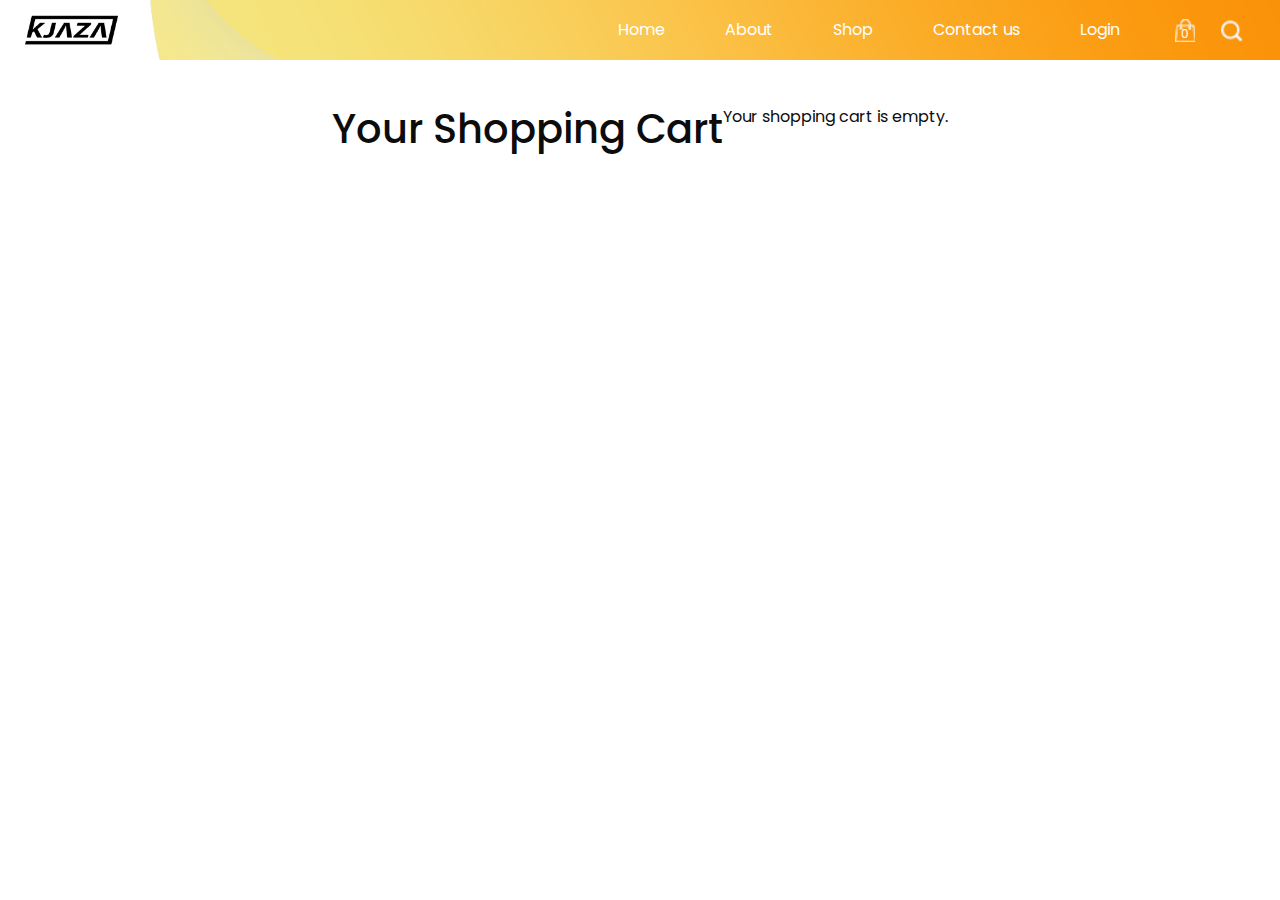
<file: cart.html>
<!DOCTYPE html>
<html lang="en">
<head>
    <meta charset="UTF-8">
    <meta name="viewport" content="width=device-width, initial-scale=1.0">
    <title>Shopping Cart</title>
    <link rel="stylesheet" type="text/css" href="https://cdnjs.cloudflare.com/ajax/libs/OwlCarousel2/2.1.3/assets/owl.carousel.min.css">
    <link rel="stylesheet" type="text/css" href="css/bootstrap.css">
    <link href="https://fonts.googleapis.com/css?family=Baloo+Chettan%7CPoppins:400,600,700&amp;display=swap" rel="stylesheet">
    <link href="css/style.css" rel="stylesheet">
    <link href="css/responsive.css" rel="stylesheet">
    <link rel="stylesheet" type="text/css" href="css/cart.css">
</head>
<body class="sub_page">
    <div class="hero_area">
        <header class="header_section">
            <div class="container-fluid">
                <nav class="navbar navbar-expand-lg custom_nav-container ">
                    <a class="navbar-brand" href="index.html">
                        <img src="images/logo.png" alt="" style="width: 30%; height: 30%;">&nbsp;
                    </a>
                    <button class="navbar-toggler" type="button" data-toggle="collapse" data-target="#navbarSupportedContent" aria-controls="navbarSupportedContent" aria-expanded="false" aria-label="Toggle navigation">
                        <span class="navbar-toggler-icon"></span>
                    </button>
                    <div class="collapse navbar-collapse" id="navbarSupportedContent">
                        <div class="d-flex ml-auto flex-column flex-lg-row align-items-center">
                            <ul class="navbar-nav  ">
                                <li class="nav-item active"> <a class="nav-link" href="index.html">Home <span class="sr-only">(current)</span></a> </li>
                                <li class="nav-item"> <a class="nav-link" href="about.html">About</a> </li>
                                <li class="nav-item"> <a class="nav-link" href="shop.html">Shop </a> </li>
                                <li class="nav-item"> <a class="nav-link" href="contact.html">Contact us</a> </li>
                                <li id="loginButton" class="nav-item"><a class="nav-link" href="login.html">Login</a></li>
                                <li id="logoutButton" class="nav-item" style="display: none;">
                                    <button class="nav-link logout-button" onclick="logout()" style="border: none; background-color: transparent;">Logout</button>
                                </li>
                            </ul>
                        </div>
                        <div class="quote_btn-container "> <a href=""> <img src="images/cart.png" alt="">
                            <div class="cart_number"> 0 </div>
                        </a>
                            <form class="form-inline"> <button class="btn  my-2 my-sm-0 nav_search-btn" type="submit"></button> </form>
                        </div>
                    </div>
                </nav>
            </div>
        </header>
    </div>

    <!-- Sezione del carrello -->
    <div class="item_section layout_padding2">
        <div class="container">
            <div class="item_container">
                <h1>Your Shopping Cart</h1>

                <!-- Aggiungi una sezione per visualizzare i prodotti nel carrello -->
                <div id="cart-items" class="item_container">
                    <!-- Questo div verrà popolato dinamicamente con i prodotti nel carrello -->
                </div>

                <!-- Mostra un messaggio se il carrello è vuoto -->
                <div id="empty-cart-message" class="text-center">
                    Your shopping cart is empty.
                </div>

                <!-- Altri elementi del carrello o stili, se necessario -->
            </div>
        </div>
    </div>

    <!-- Altre sezioni o elementi della pagina, se necessario -->

    <section class="container-fluid footer_section fixed-bottom">
        <!-- ... (rimane invariato) ... -->
    </section>

    <!-- Carica jQuery prima di Bootstrap -->
    <script type="text/javascript" src="js/jquery-3.4.1.min.js"></script>
    <script type="text/javascript" src="js/bootstrap.js"></script>

    <!-- Carica i tuoi file personalizzati dopo le librerie esterne -->
    <script type="text/javascript" src="js/cart.js"></script>
    <script type="text/javascript" src="js/cartCounter.js"></script>
</body>
</html>
</file>
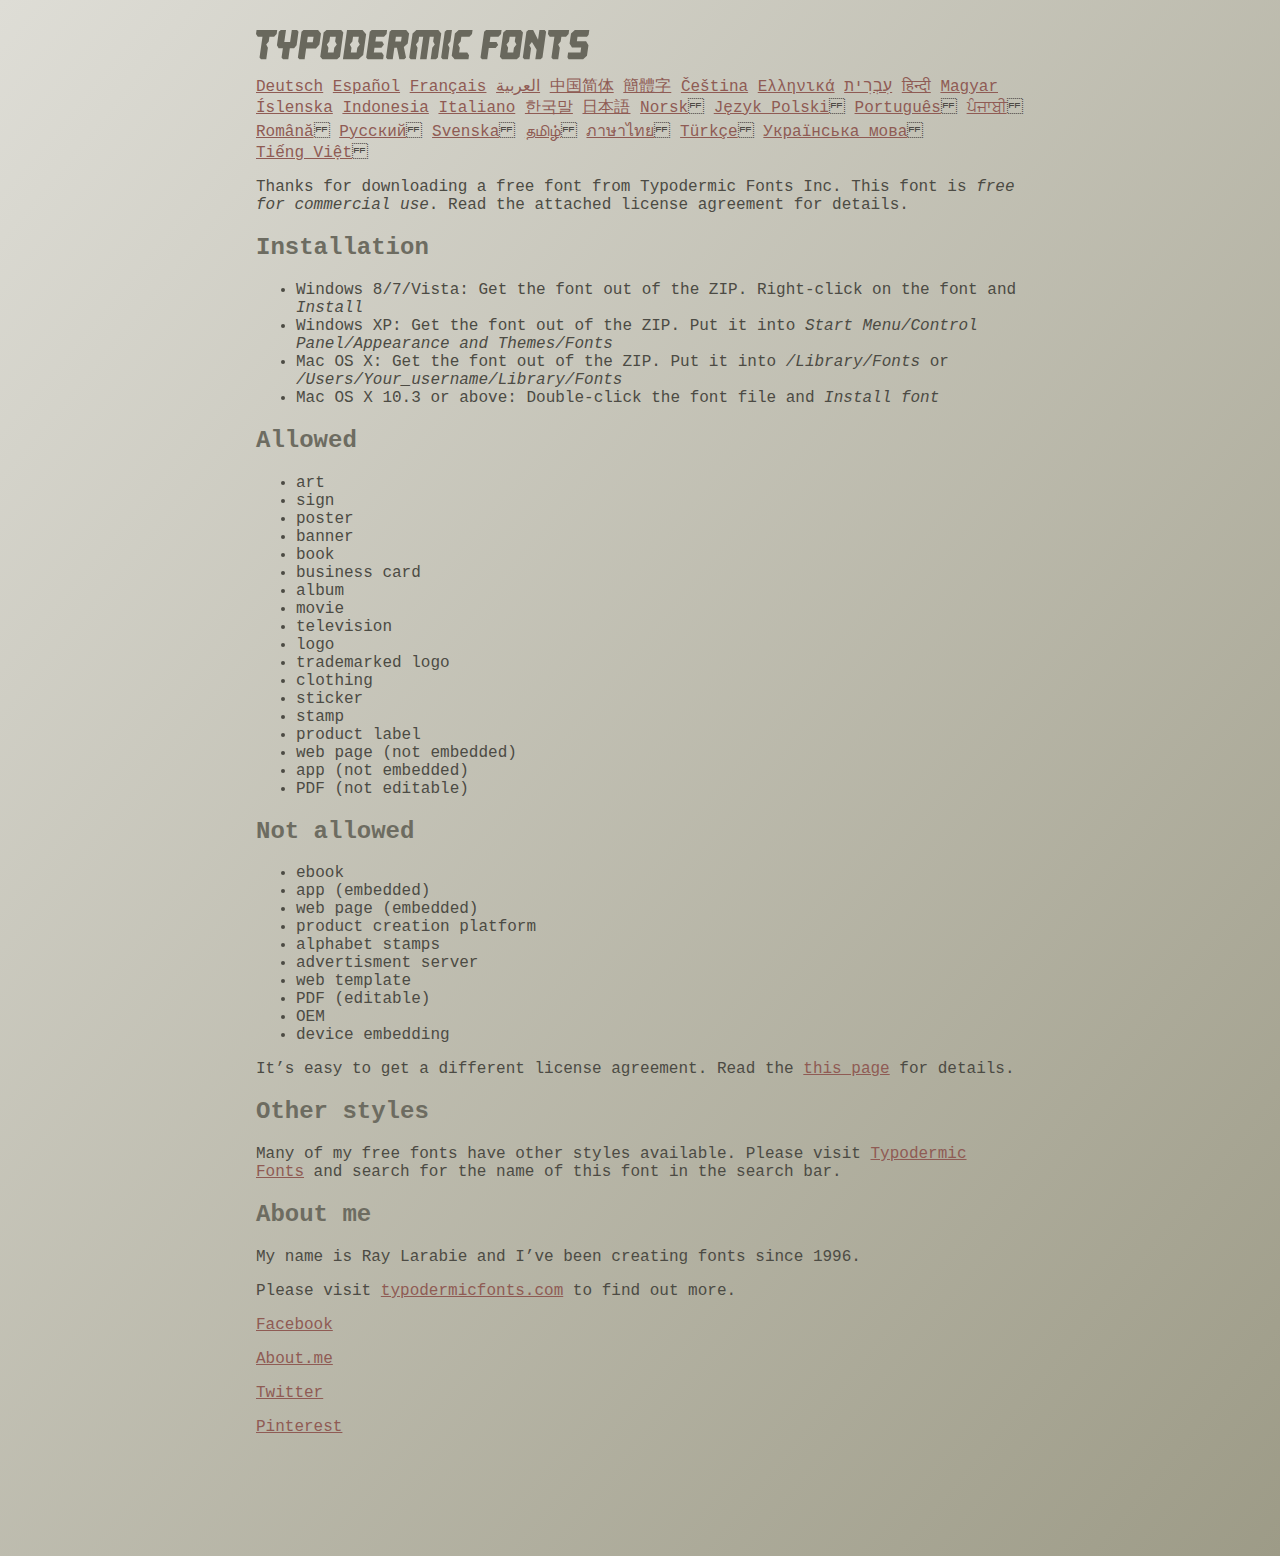
<file: fonts/ethnocentric/read-this.html>
<head>
<meta http-equiv="Content-Type" content="text/html; charset=utf-8">
<title>Typodermic Fonts Inc. Freeware Font instructions 2014</title>
<style type="text/css">
body {
	margin:30px 20% 120px 20%;
	padding:0px;
	font-family:Consolas, Courier, sans-serif;
	color:#4c4b44;
	background-color:#c2c1b3;

/* IE10 Consumer Preview */ 
background-image: -ms-linear-gradient(top left, #DEDDD6 0%, #9D9B87 100%);

/* Mozilla Firefox */ 
background-image: -moz-linear-gradient(top left, #DEDDD6 0%, #9D9B87 100%);

/* Opera */ 
background-image: -o-linear-gradient(top left, #DEDDD6 0%, #9D9B87 100%);

/* Webkit (Safari/Chrome 10) */ 
background-image: -webkit-gradient(linear, left top, right bottom, color-stop(0, #DEDDD6), color-stop(1, #9D9B87));

/* Webkit (Chrome 11+) */ 
background-image: -webkit-linear-gradient(top left, #DEDDD6 0%, #9D9B87 100%);

/* W3C Markup, IE10 Release Preview */ 
background-image: linear-gradient(to bottom right, #DEDDD6 0%, #9D9B87 100%);

	}
h2 {color:#6d6c61;}
a {color:#8f5b54;}
a:hover {color:#ffffff; background-color:#9a998c;}
</style>
</head>

<body>

<svg width="350px" height="30px">
	<path fill="#69685D" d="M0,4.006L0.554,0h20.674l-0.553,4.006l-2.559,2.772h-4.688l-0.682,4.816l-2.515,3.026l1.663,3.07
		l-1.62,11.594H4.987l-1.448-1.79l2.94-20.716H1.791L0,4.006z"/>
	<path fill="#69685D" d="M35.8,0h5.285l1.408,1.791l-1.876,13.343l-2.515,3.111h-4.264l-1.534,11.04h-5.286l-1.449-1.79l1.322-9.25
		h-4.263l-1.705-3.111l1.875-13.343L24.76,0h5.242l-1.706,12.064h5.799L35.8,0z"/>
	<path fill="#69685D" d="M62.09,0l2.899,3.453L63.412,14.58l-3.496,3.962h-9.805l-1.491,10.742h-5.244l-1.493-1.79l3.625-25.704
		L47.469,0H62.09z M50.965,12.362h5.797l0.81-5.583h-5.799L50.965,12.362z"/>
	<path fill="#69685D" d="M64.256,26.642l3.367-24.041L70.523,0h14.664l2.132,2.601l-3.368,24.041l-2.856,2.643H66.431L64.256,26.642
		z M73.335,11.595l-2.514,3.026l1.663,3.07l-0.683,4.816H77.6l0.68-4.816l2.516-3.07l-1.663-3.026l0.681-4.816h-5.796L73.335,11.595
		z"/>
	<path fill="#69685D" d="M86.926,29.285L91.017,0h15.518l3.581,4.307l-2.899,20.673l-4.774,4.305H86.926z M96.345,11.595
		l-2.515,3.026l1.664,3.07l-0.683,4.816h5.798l0.681-4.816l2.516-3.07l-1.663-3.026l0.681-4.816h-5.796L96.345,11.595z"/>
	<path fill="#69685D" d="M127.114,29.285h-15.473l-1.492-1.79l3.624-25.704L115.731,0h15.389l-0.554,4.006l-2.557,2.772h-7.971
		l-0.684,4.816h6.906l1.662,3.026l-2.515,3.111h-6.905l-0.683,4.775h8.057l1.791,2.771L127.114,29.285z"/>
	<path fill="#69685D" d="M150.21,0l2.898,3.453l-1.405,9.977l-3.881,3.452l2.217,10.613l-1.748,1.79h-4.944l-2.387-11.553h-2.6
		l-1.622,11.553h-5.241l-1.493-1.79l3.624-25.704L135.588,0H150.21z M145.691,6.779h-5.796l-0.683,4.816h5.799L145.691,6.779z"/>
	<path fill="#69685D" d="M159.92,29.285h-5.242l-1.492-1.79l3.41-24.042L160.432,0h21.911l2.897,3.453l-3.409,24.042l-1.876,1.79
		h-5.284l1.617-11.594l2.517-3.07l-1.662-3.026l0.681-4.816h-4.092l-3.154,22.506h-6.522l3.155-22.506h-4.134l-0.683,4.816
		l-2.515,3.026l1.663,3.07L159.92,29.285z"/>
	<path fill="#69685D" d="M191.879,29.285h-5.244l-1.492-1.79l3.624-25.704L190.728,0h5.242l-1.619,11.595l-2.516,3.026l1.663,3.07
		L191.879,29.285z"/>
	<path fill="#69685D" d="M213.018,25.279l-0.554,4.006h-13.854l-2.899-3.494l3.156-22.338L202.702,0h13.854l-0.555,4.006
		l-2.558,2.772h-8.1l-0.683,4.816l-2.515,3.026l1.663,3.07l-0.683,4.816h8.1L213.018,25.279z"/>
	<path fill="#69685D" d="M226.007,29.285l-1.492-1.79l3.624-25.704L230.1,0h15.473l-0.554,4.006l-2.557,2.772h-8.058l-0.724,5.115
		h6.818l1.664,3.07l-2.557,3.11h-6.82l-1.535,11.211H226.007z"/>
	<path fill="#69685D" d="M243.903,26.642l3.368-24.041L250.17,0h14.663l2.131,2.601l-3.367,24.041l-2.855,2.643h-14.664
		L243.903,26.642z M252.983,11.595l-2.516,3.026l1.662,3.07l-0.681,4.816h5.796l0.684-4.816l2.515-3.07l-1.664-3.026l0.684-4.816
		h-5.798L252.983,11.595z"/>
	<path fill="#69685D" d="M280.639,19.822l-4.731-7.758l-2.516,3.069l1.662,3.069l-1.533,11.082h-5.244l-1.493-1.79l3.626-25.704
		L272.37,0h4.773l4.902,9.677L283.41,0h5.285l1.407,1.791l-3.623,25.704l-1.877,1.79h-5.285L280.639,19.822z"/>
	<path fill="#69685D" d="M291.926,4.006L292.48,0h20.674l-0.554,4.006l-2.557,2.772h-4.691l-0.681,4.816l-2.516,3.026l1.664,3.07
		l-1.621,11.594h-5.285l-1.451-1.79l2.942-20.716h-4.689L291.926,4.006z"/>
	<path fill="#69685D" d="M325.168,17.478h-9.209l-2.387-3.923l1.45-10.102L318.857,0h14.452l-0.682,4.86l-1.621,1.918h-9.506
		l-0.64,4.561h9.208l2.388,3.878l-1.493,10.572l-3.836,3.494h-14.579l-1.107-1.917l0.682-4.86h12.362L325.168,17.478z"/>
</svg>

<br>

<p translate="no">

<a href="http://translate.google.com/translate?hl=en&sl=en&tl=de&u=http://typodermicfonts.com/wp-content/uploads/2014/02/read-this.html&sandbox=0&usg=ALkJrhivq6___mill12Uw6fPvMWyJxstkw">Deutsch</a>

<a href="http://translate.google.com/translate?hl=en&sl=en&tl=es&u=http://typodermicfonts.com/wp-content/uploads/2014/02/read-this.html&sandbox=0&usg=ALkJrhjAt3cpinDeMTX6Ro8UcZFqaE8K5Q">Español</a>

<a href="http://translate.google.com/translate?hl=en&sl=en&tl=fr&u=http://typodermicfonts.com/wp-content/uploads/2014/02/read-this.html&sandbox=0&usg=ALkJrhjObLPhFyyhwigF-dBoOZ3eXYdDsw">Français</a>

<a href="http://translate.google.com/translate?hl=en&sl=en&tl=ar&u=http://typodermicfonts.com/wp-content/uploads/2014/02/read-this.html&sandbox=0&usg=ALkJrhg2hs-st3zodt-AjmoeuPHfyJsTEg">العربية</a>

<a href="http://translate.google.com/translate?hl=en&sl=en&tl=zh-CN&u=http://typodermicfonts.com/wp-content/uploads/2014/02/read-this.html&sandbox=0&usg=ALkJrhiilVnjG1Ks0DN7UyRqbKExhxAT-Q">中国简体</a>

<a href="http://translate.google.com/translate?hl=en&sl=en&tl=zh-TW&u=http://typodermicfonts.com/wp-content/uploads/2014/02/read-this.html&sandbox=0&usg=ALkJrhiSCPRAYToARlHI4kxIK9eCIFKQhw">簡體字</a>

<a href="http://translate.google.com/translate?hl=en&sl=en&tl=cs&u=http://typodermicfonts.com/wp-content/uploads/2014/02/read-this.html&sandbox=0&usg=ALkJrhj3z2HOOmCXLT-ApYW2SCeBvTGvTA">Čeština</a>

<a href="http://translate.google.com/translate?hl=en&sl=en&tl=el&u=http://typodermicfonts.com/wp-content/uploads/2014/02/read-this.html&sandbox=0&usg=ALkJrhhoORG-43TvZ2NVrll3T0oyOZE0VA">Ελληνικά</a>

<a href="http://translate.google.com/translate?hl=en&sl=en&tl=iw&u=http://typodermicfonts.com/wp-content/uploads/2014/02/read-this.html&sandbox=0&usg=ALkJrhiP4kLXdDxVNuV6-9tHJ8Tbt-1xKw">עִבְרִית</a>

<a href="http://translate.google.com/translate?hl=en&sl=en&tl=hi&u=http://typodermicfonts.com/wp-content/uploads/2014/02/read-this.html&sandbox=0&usg=ALkJrhhJmUufReWrMTSaGKPPOqV7q5jpGQ">हिन्दी</a>

<a href="http://translate.google.com/translate?hl=en&sl=en&tl=hu&u=http://typodermicfonts.com/wp-content/uploads/2014/02/read-this.html&sandbox=0&usg=ALkJrhgfcL_UwP3jkr6Vvq35rkhETFuTug">Magyar</a>

<a href="http://translate.google.com/translate?hl=en&sl=en&tl=is&u=http://typodermicfonts.com/wp-content/uploads/2014/02/read-this.html&sandbox=0&usg=ALkJrhjpK9lELyRP50Vv3RNgqCJDb6d-GQ">Íslenska</a>

<a href="http://translate.google.com/translate?hl=en&sl=en&tl=id&u=http://typodermicfonts.com/wp-content/uploads/2014/02/read-this.html&sandbox=0&usg=ALkJrhiExV3gmyXBUVqcwNiGiUWQSRrgIQ">Indonesia</a>

<a href="http://translate.google.com/translate?hl=en&sl=en&tl=it&u=http://typodermicfonts.com/wp-content/uploads/2014/02/read-this.html&sandbox=0&usg=ALkJrhgMr2_uulaLYRSFz8C34rtcbN6XEg">Italiano</a>

<a href="http://translate.google.com/translate?hl=en&sl=en&tl=ko&u=http://typodermicfonts.com/wp-content/uploads/2014/02/read-this.html&sandbox=0&usg=ALkJrhhl_nNXiOMIiBERq879UXH1XYfZGw">한국말</a>

<a href="http://translate.google.com/translate?hl=en&ie=UTF8&prev=_t&sl=en&tl=ja&u=http://typodermicfonts.com/wp-content/uploads/2014/02/read-this.html&sandbox=0&usg=ALkJrhi2FvSFgSUub72-Sq2moIRAosCiLA">日本語</a>

<a href="http://translate.google.com/translate?hl=en&sl=en&tl=no&u=http://typodermicfonts.com/wp-content/uploads/2014/02/read-this.html&sandbox=0&usg=ALkJrhhnf9AGd5hfxwA04e1w-tfYPha1ww">Norsk</a>
<a href="http://translate.google.com/translate?hl=en&sl=en&tl=pl&u=http://typodermicfonts.com/wp-content/uploads/2014/02/read-this.html&sandbox=0&usg=ALkJrhjZTe5eJRrZffLe0zgqEHPrMb8pOQ">Język&nbsp;Polski</a>
<a href="http://translate.google.com/translate?hl=en&sl=en&tl=pt-BR&u=http://typodermicfonts.com/wp-content/uploads/2014/02/read-this.html&sandbox=0&usg=ALkJrhg-zp3i6AcZCv02ONjZ5YvkcCFDBw">Português</a>
<a href="http://translate.google.com/translate?hl=en&sl=en&tl=pa&u=http://typodermicfonts.com/wp-content/uploads/2014/02/read-this.html&sandbox=0&usg=ALkJrhhPEMoYvW59_DJT7y6fxgG2IMh23A">ਪੰਜਾਬੀ</a>
<a href="http://translate.google.com/translate?hl=en&sl=en&tl=ro&u=http://typodermicfonts.com/wp-content/uploads/2014/02/read-this.html&sandbox=0&usg=ALkJrhgD0R8zxuQQh-YmFpQTJdvjhAYm2A">Română</a>
<a href="http://translate.google.com/translate?hl=en&sl=en&tl=ru&u=http://typodermicfonts.com/wp-content/uploads/2014/02/read-this.html&sandbox=0&usg=ALkJrhgI6c7Pd-FCcipT4xc2NPTefj5JJg">Русский</a>
<a href="http://translate.google.com/translate?hl=en&sl=en&tl=sv&u=http://typodermicfonts.com/wp-content/uploads/2014/02/read-this.html&sandbox=0&usg=ALkJrhhA8gW_-rjCbZQ5TK46zFMB3_StEQ">Svenska</a>
<a href="http://translate.google.com/translate?hl=en&sl=en&tl=ta&u=http://typodermicfonts.com/wp-content/uploads/2014/02/read-this.html&sandbox=0&usg=ALkJrhiwxxCEPzu3pHBXP-fbTZaOzYqe3g">தமிழ்</a>
<a href="http://translate.google.com/translate?hl=en&sl=en&tl=th&u=http://typodermicfonts.com/wp-content/uploads/2014/02/read-this.html&sandbox=0&usg=ALkJrhjP1N1DRUB1M81k5mi5KnRtt5C2-Q">ภาษาไทย</a>
<a href="http://translate.google.com/translate?hl=en&sl=en&tl=tr&u=http://typodermicfonts.com/wp-content/uploads/2014/02/read-this.html&sandbox=0&usg=ALkJrhiTYbD039OWznCcGyQnMy89_v-1gA">Türkçe</a>
<a href="http://translate.google.com/translate?hl=en&sl=en&tl=uk&u=http%3A%2F%2Ftypodermicfonts.com%2Fwp-content%2Fuploads%2F2014%2F02%2Fread-this.html">Українська&nbsp;мова</a>
<a href="http://translate.google.com/translate?hl=en&sl=en&tl=vi&u=http://typodermicfonts.com/wp-content/uploads/2014/02/read-this.html&sandbox=0&usg=ALkJrhirTQPOLCZognLpxOvJQT_158y07A">Tiếng&nbsp;Việt</a>
</p>


<p>Thanks for downloading a free font from <span translate="no">Typodermic Fonts Inc.</span> This font is <em>free for commercial use</em>. Read the attached license agreement for details.</p>


<h2>Installation</h2>

<ul>
<li>Windows 8/7/Vista: Get the font out of the ZIP. Right-click on the font and <em>Install</em>
<li>Windows XP: Get the font out of the ZIP. Put it into <cite translate="no">Start Menu/Control Panel/Appearance and Themes/Fonts</cite>
<li>Mac OS X: Get the font out of the ZIP. Put it into <cite translate="no">/Library/Fonts</cite> or <cite translate="no">/Users/Your_username/Library/Fonts</cite>
<li>Mac OS X 10.3 or above: Double-click the font file and <em>Install font</em>
</ul>


<h2>Allowed</h2>

<ul>
<li>art
<li>sign
<li>poster
<li>banner
<li>book
<li>business card
<li>album
<li>movie
<li>television
<li>logo
<li>trademarked logo
<li>clothing
<li>sticker
<li>stamp
<li>product label
<li>web page (not embedded)
<li>app (not embedded)
<li>PDF (not editable)
</ul>

<h2>Not allowed</h2>

<ul>
<li>ebook
<li>app (embedded)
<li>web page (embedded)
<li>product creation platform
<li>alphabet stamps
<li>advertisment server
<li>web template
<li>PDF (editable)
<li>OEM
<li>device embedding
</ul>

<p>It&rsquo;s easy to get a different license agreement. Read the <a href="http://typodermicfonts.com/custom/">this page</a> for details.</p>

<h2>Other styles</h2>

<p>Many of my free fonts have other styles available. Please visit <a href="http://typodermicfonts.com">Typodermic Fonts</a> and search for the name of this font in the search bar.</p>


<h2>About me</h2>

<p>My name is <span translate="no">Ray Larabie</span> and I&rsquo;ve been creating fonts since 1996.</p>

<p>Please visit <a href="http://typodermicfonts.com">typodermicfonts.com</a> to find out more.</p>

<p translate="no"><a href="https://www.facebook.com/pages/Typodermic-Fonts/7153899975">Facebook</a></p>
<p translate="no"><a href="http://about.me/raylarabie/#">About.me</a></p>
<p translate="no"><p><a href="https://twitter.com/typodermic">Twitter</a></p>
<p translate="no"><p><a href="http://www.pinterest.com/plywood747/">Pinterest</a></p>

</body>
</file>
<file: css/style.css>
body {
  font-family: "Poppins", sans-serif;
  color: #0c0c0c;
  background-color: #ffffff;
}

.layout_padding {
  padding: 75px 0;
}

.layout_padding2 {
  padding: 45px 0;
}

.layout_padding2-top {
  padding-top: 45px;
}

.layout_padding2-bottom {
  padding-bottom: 45px;
}

.layout_padding-top {
  padding-top: 75px;
}

.layout_padding-bottom {
  padding-bottom: 75px;
}

.heading_container {
  display: -webkit-box;
  display: -ms-flexbox;
  display: flex;
}

.heading_container h2 {
  position: relative;
}

.heading_container h2::before {
  content: "";
  position: absolute;
  width: 9px;
  height: 30px;
  top: 14%;
  right: -15px;
  background: -webkit-gradient(linear, left top, right top, from(#fb930a), to(#f5e47b));
  background: linear-gradient(to right, #fb930a, #f5e47b);
}

/*header section*/
.hero_area {
  height: 100vh;
  position: relative;
  background-image: url(../images/hero-bg.png);
  background-size: cover;
  background-position: bottom right;
  background-repeat: no-repeat;
}

.sub_page .hero_area {
  height: auto;
  background-position: top right;
}

.hero_area.sub_pages {
  height: auto;
}

.header_section .container-fluid {
  padding-right: 25px;
  padding-left: 25px;
}

.header_section .nav_container {
  margin: 0 auto;
}

.custom_nav-container.navbar-expand-lg .navbar-nav .nav-link {
  padding: 10px 30px;
  color: #ffffff;
  text-align: center;
  border: none;
}

a,
a:hover,
a:focus {
  text-decoration: none;
}

a:hover,
a:focus {
  color: initial;
}

.btn,
.btn:focus {
  outline: none !important;
  -webkit-box-shadow: none;
          box-shadow: none;
}

.custom_nav-container .nav_search-btn {
  background-image: url(../images/search-icon.png);
  background-size: 22px;
  background-repeat: no-repeat;
  background-position-y: 7px;
  width: 35px;
  height: 35px;
  padding: 0;
}

.navbar-brand {
  display: -webkit-box;
  display: -ms-flexbox;
  display: flex;
  -webkit-box-align: center;
      -ms-flex-align: center;
          align-items: center;
}

.navbar-brand img {
  width: 30px;
  margin-right: 5px;
}

.navbar-brand span {
  font-size: 22px;
  font-weight: 700;
  color: #191919;
  text-transform: uppercase;
}

.custom_nav-container {
  z-index: 99999;
  padding: 5px 0;
}

.custom_nav-container .navbar-toggler {
  outline: none;
}

.custom_nav-container .navbar-toggler .navbar-toggler-icon {
  background-image: url(../images/menu.png);
  background-size: 45px;
}

.quote_btn-container {
  display: -webkit-box;
  display: -ms-flexbox;
  display: flex;
  -webkit-box-align: center;
      -ms-flex-align: center;
          align-items: center;
}

.quote_btn-container a {
  color: #000000;
  position: relative;
}

.quote_btn-container a .cart_number {
  position: absolute;
  top: 68%;
  left: 50%;
  -webkit-transform: translate(-50%, -50%);
          transform: translate(-50%, -50%);
  color: #ffffff;
  font-size: 12px;
}

.quote_btn-container a img {
  width: 20px;
  margin: 0 25px;
}

/*end header section*/
/* slider section */
.slider_section {
  height: calc(100% - 70px);
  display: -webkit-box;
  display: -ms-flexbox;
  display: flex;
  -webkit-box-align: center;
      -ms-flex-align: center;
          align-items: center;
  position: relative;
}

.slider_section .row {
  -webkit-box-align: center;
      -ms-flex-align: center;
          align-items: center;
}

.slider_section .design-box {
  position: absolute;
  bottom: 0;
  -webkit-transform: translateY(-50%);
          transform: translateY(-50%);
  left: 0;
  width: 75px;
}

.slider_section .design-box img {
  width: 100%;
}

.slider_section .slider_number-container {
  position: absolute;
  top: 45%;
  -webkit-transform: translateY(-50%);
          transform: translateY(-50%);
  right: 4%;
  text-align: center;
  opacity: .6;
}

.slider_section .slider_number-container hr {
  width: 1px;
  height: 50px;
  border: none;
  background-color: #ffffff;
}

.slider_section .slider_number-container .number-box {
  display: -webkit-box;
  display: -ms-flexbox;
  display: flex;
  -webkit-box-orient: vertical;
  -webkit-box-direction: normal;
      -ms-flex-direction: column;
          flex-direction: column;
  -webkit-box-pack: center;
      -ms-flex-pack: center;
          justify-content: center;
  -webkit-box-align: center;
      -ms-flex-align: center;
          align-items: center;
  color: #ffffff;
  text-transform: uppercase;
}

.slider_section .detail_box h2 {
  margin-bottom: 0;
  display: -webkit-box;
  display: -ms-flexbox;
  display: flex;
  -webkit-box-align: center;
      -ms-flex-align: center;
          align-items: center;
}

.slider_section .detail_box h2 span {
  margin-right: 10px;
}

.slider_section .detail_box h2 hr {
  margin: 0;
  border: none;
  width: 55px;
  height: 1px;
  background-color: #000000;
}

.slider_section .detail_box h1 {
  font-weight: bold;
  text-transform: uppercase;
  font-size: 5rem;
  margin-bottom: 30px;
}

.slider_section .detail_box a {
  display: inline-block;
  padding: 8px 40px;
  background-color: #0d0806;
  border: 1px solid #0d0806;
  color: #ffffff;
  border-radius: 0;
  margin: 35px 0;
}

.slider_section .detail_box a:hover {
  background-color: transparent;
  color: #0d0806;
}

.slider_section .img-box img {
  width: 100%;
}

.slider_section .carousel-indicators {
  padding: 0;
  margin: 0;
  right: initial;
  bottom: 22%;
  left: 17%;
}

.slider_section .carousel-indicators li {
  text-indent: 0;
  width: auto;
  height: auto;
  opacity: 1;
  background-color: transparent;
  border: none;
  color: #c0c0c0;
  font-size: 24px;
  display: none;
}

.slider_section .carousel-indicators li.active {
  display: block;
}

.item_section .item_container {
  display: -webkit-box;
  display: -ms-flexbox;
  display: flex;
  -webkit-box-pack: center;
      -ms-flex-pack: center;
          justify-content: center;
  -ms-flex-wrap: wrap;
      flex-wrap: wrap;
}

.item_section .item_container .box {
  width: 300px;
  display: -webkit-box;
  display: -ms-flexbox;
  display: flex;
  -webkit-box-orient: vertical;
  -webkit-box-direction: normal;
      -ms-flex-direction: column;
          flex-direction: column;
  -webkit-box-pack: justify;
      -ms-flex-pack: justify;
          justify-content: space-between;
  margin: 30px 10px;
  padding: 15px;
  -webkit-box-shadow: 0px 0px 2px 0.5px rgba(0, 0, 0, 0.15);
  box-shadow: 0px 0px 2px 0.5px rgba(0, 0, 0, 0.15);
}

.item_section .item_container .box .img-box {
  width: 100%;
  display: -webkit-box;
  display: -ms-flexbox;
  display: flex;
  -webkit-box-pack: center;
      -ms-flex-pack: center;
          justify-content: center;
}

.item_section .item_container .box .img-box img {
  width: 125px;
}

.item_section .item_container .box h6 {
  color: #fbb534;
  text-transform: uppercase;
}

.item_section .item_container .box h5 {
  text-transform: uppercase;
}

.item_section .item_container .box:hover {
  -webkit-box-shadow: 0px 0px 25px 1px rgba(0, 0, 0, 0.1);
          box-shadow: 0px 0px 25px 1px rgba(0, 0, 0, 0.1);
}

.about_section {
  position: relative;
}

.about_section .design-box {
  position: absolute;
  bottom: 0;
  -webkit-transform: translateY(-50%);
          transform: translateY(-50%);
  right: 0;
  width: 75px;
}

.about_section .design-box img {
  width: 100%;
}

.about_section .row {
  -webkit-box-align: center;
      -ms-flex-align: center;
          align-items: center;
}

.about_section .detail-box p {
  margin-top: 35px;
}

.about_section .detail-box a {
  display: inline-block;
  padding: 8px 40px;
  background-color: #0d0806;
  border: 1px solid #0d0806;
  color: #ffffff;
  border-radius: 0;
  margin-top: 35px;
}

.about_section .detail-box a:hover {
  background-color: transparent;
  color: #0d0806;
}

.about_section .img-box img {
  width: 100%;
}

.price_section {
  background-color: #f8f8f8;
}

.price_section .price_container {
  display: -webkit-box;
  display: -ms-flexbox;
  display: flex;
  -webkit-box-pack: center;
      -ms-flex-pack: center;
          justify-content: center;
  padding: 40px 0;
  -ms-flex-wrap: wrap;
      flex-wrap: wrap;
}

.price_section .price_container .box {
  min-width: 300px;
  max-width: 360px;
  height: 550px;
  display: -webkit-box;
  display: -ms-flexbox;
  display: flex;
  -webkit-box-orient: vertical;
  -webkit-box-direction: normal;
      -ms-flex-direction: column;
          flex-direction: column;
  -webkit-box-align: center;
      -ms-flex-align: center;
          align-items: center;
  -webkit-box-pack: justify;
      -ms-flex-pack: justify;
          justify-content: space-between;
  margin: 35px 10px;
  padding: 45px 0 25px 0;
  text-align: center;
  background-color: #ffffff;
  -webkit-box-shadow: 0px 0px 6px 0 rgba(0, 0, 0, 0.05);
  box-shadow: 0px 0px 6px 0 rgba(0, 0, 0, 0.05);
  -webkit-box-flex: 1;
      -ms-flex-positive: 1;
          flex-grow: 1;
}

.price_section .price_container .box .img-box {
  width: 100%;
  display: -webkit-box;
  display: -ms-flexbox;
  display: flex;
  -webkit-box-pack: center;
      -ms-flex-pack: center;
          justify-content: center;
}

.price_section .price_container .box .img-box img {
  width: 150px;
}

.price_section .price_container .box h6 {
  font-weight: bold;
  font-size: 18px;
}

.price_section .price_container .box .detail-box h5 {
  text-transform: uppercase;
  font-weight: bold;
  font-size: 22px;
}

.price_section .price_container .box .detail-box h5 span {
  color: #fbb534;
}

.price_section .price_container .box .detail-box a {
  display: inline-block;
  padding: 5px 15px;
  border: 1px solid #000000;
  font-weight: bold;
  color: #000000;
  margin-top: 15px;
}

.price_section .price_container .box:hover a {
  border-color: #fbb534;
  color: #fbb534;
}

.price_section .price_btn {
  display: inline-block;
  padding: 8px 40px;
  background-color: #0d0806;
  border: 1px solid #0d0806;
  color: #ffffff;
  border-radius: 0;
}

.price_section .price_btn:hover {
  background-color: transparent;
  color: #0d0806;
}

.ring_section {
  text-align: center;
  position: relative;
}

.ring_section .row {
  -webkit-box-align: center;
      -ms-flex-align: center;
          align-items: center;
}

.ring_section .container {
  -webkit-box-shadow: 0px 0px 56px 1px rgba(0, 0, 0, 0.08);
  box-shadow: 0px 0px 56px 1px rgba(0, 0, 0, 0.08);
}

.ring_section .design-box {
  position: absolute;
  bottom: 0;
  -webkit-transform: translateY(-50%);
          transform: translateY(-50%);
  left: 0;
  width: 75px;
}

.ring_section .design-box img {
  width: 100%;
}

.ring_section .ring_container .detail-box h4 {
  text-transform: uppercase;
  color: #fbb534;
}

.ring_section .ring_container .detail-box a {
  display: inline-block;
  padding: 5px 15px;
  border: 1px solid #000000;
  font-weight: bold;
  color: #000000;
  margin-top: 15px;
}

.ring_section .ring_container .img-box img {
  width: 100%;
}

.client_section .heading_container {
  -webkit-box-pack: center;
      -ms-flex-pack: center;
          justify-content: center;
}

.client_section .secondary_heading {
  text-align: center;
}

.client_section .client_container {
  display: -webkit-box;
  display: -ms-flexbox;
  display: flex;
  -webkit-box-align: center;
      -ms-flex-align: center;
          align-items: center;
  border: 1px solid #fbb534;
  padding: 25px;
  width: 85%;
  margin: 75px auto;
}

.client_section .client_container .client-id {
  display: -webkit-box;
  display: -ms-flexbox;
  display: flex;
  -webkit-box-align: center;
      -ms-flex-align: center;
          align-items: center;
  width: 45%;
}

.client_section .client_container .client-id .img-box {
  margin-right: 25px;
}

.client_section .client_container .client-id .img-box img {
  width: 100%;
}

.client_section .client_container .client-id h5 {
  font-weight: bold;
}

.client_section .client_container .client-id h6 {
  color: #f6d768;
}

.client_section .client_container .detail-box {
  width: 55%;
}

.client_section .client_container .detail-box p {
  margin: 0;
}

.client_section .carousel-control-prev,
.client_section .carousel-control-next {
  opacity: 1;
}

.client_section .carousel-control-prev {
  -webkit-box-pack: start;
      -ms-flex-pack: start;
          justify-content: flex-start;
}

.client_section .carousel-control-next {
  -webkit-box-pack: end;
      -ms-flex-pack: end;
          justify-content: flex-end;
}

.client_section .carousel-control-prev-icon,
.client_section .carousel-control-next-icon {
  width: 30px;
  height: 30px;
  background-size: 25px;
}

.client_section .carousel-control-prev-icon {
  background-image: url(../images/prev-black.png);
}

.client_section .carousel-control-prev-icon:hover {
  background-image: url(../images/prev.png);
}

.client_section .carousel-control-next-icon {
  background-image: url(../images/next-black.png);
}

.client_section .carousel-control-next-icon:hover {
  background-image: url(../images/next.png);
}

.contact_section {
  position: relative;
}

.contact_section .design-box {
  position: absolute;
  bottom: 50%;
  -webkit-transform: translateY(50%);
          transform: translateY(50%);
  right: 0;
  width: 75px;
}

.contact_section .design-box img {
  width: 100%;
}

.contact_section h2 {
  margin-bottom: 65px;
}

.contact_section form {
  padding-right: 35px;
}

.contact_section input {
  width: 100%;
  border: none;
  height: 50px;
  margin-bottom: 25px;
  padding-left: 25px;
  background-color: transparent;
  outline: none;
  color: #101010;
  -webkit-box-shadow: 0px 2px 5px 0px rgba(0, 0, 0, 0.16);
  box-shadow: 0px 2px 5px 0px rgba(0, 0, 0, 0.16);
}

.contact_section input::-webkit-input-placeholder {
  color: #131313;
}

.contact_section input:-ms-input-placeholder {
  color: #131313;
}

.contact_section input::-ms-input-placeholder {
  color: #131313;
}

.contact_section input::placeholder {
  color: #131313;
}

.contact_section input.message-box {
  height: 120px;
}

.contact_section button {
  padding: 12px 45px;
  outline: none;
  border: none;
  border-radius: 30px;
  color: #fff;
  background: -webkit-gradient(linear, left top, left bottom, from(#f5e47b), to(#fb930a));
  background: linear-gradient(to bottom, #f5e47b, #fb930a);
  margin-top: 35px;
}

.contact_section .map_container {
  height: 100%;
  padding-bottom: 110px;
}

.contact_section .map_container .map-responsive {
  height: 100%;
}

.info_section {
  background-color: #363636;
  color: #ffffff;
}

.info_section .info_container .info_logo {
  display: -webkit-box;
  display: -ms-flexbox;
  display: flex;
  -webkit-box-pack: center;
      -ms-flex-pack: center;
          justify-content: center;
  padding: 100px 10px 45px 10px;
  background-color: #ffffff;
  width: 200px;
  border-radius: 0 0 50px 50px;
}

.info_section .info_container .info_logo a {
  display: -webkit-box;
  display: -ms-flexbox;
  display: flex;
  -webkit-box-align: center;
      -ms-flex-align: center;
          align-items: center;
}

.info_section .info_container .info_logo a img {
  width: 50px;
  margin-right: 10px;
}

.info_section .info_container .info_logo a span {
  text-transform: uppercase;
  color: #000000;
  font-size: 28px;
  font-weight: bold;
}

.info_section .info_container .info_contact {
  padding: 115px 10px 45px 10px;
}

.info_section .info_container .info_contact a {
  color: #ffffff;
}

.info_section .info_container .info_contact a img {
  margin-right: 10px;
}

.info_section .info_heading {
  text-transform: uppercase;
  margin: 20px 0;
  position: relative;
}

.info_section .info_heading::before {
  content: "";
  width: 45px;
  height: 5px;
  position: absolute;
  bottom: -8px;
  left: 50%;
  -webkit-transform: translateX(-50%);
          transform: translateX(-50%);
  border-radius: 5px;
  background-color: #f8bf46;
}

.info_section .info_form form {
  display: -webkit-box;
  display: -ms-flexbox;
  display: flex;
  -webkit-box-orient: vertical;
  -webkit-box-direction: normal;
      -ms-flex-direction: column;
          flex-direction: column;
  -webkit-box-align: center;
      -ms-flex-align: center;
          align-items: center;
}

.info_section .info_form form .email_box {
  display: -webkit-box;
  display: -ms-flexbox;
  display: flex;
  -webkit-box-orient: vertical;
  -webkit-box-direction: normal;
      -ms-flex-direction: column;
          flex-direction: column;
}

.info_section .info_form form label {
  color: #5a5959;
}

.info_section .info_form form input {
  width: 500px;
  border: none;
  background-color: #ffffff;
  outline: none;
  padding: 5px;
}

.info_section .info_form form button {
  padding: 8px 65px;
  outline: none;
  border: none;
  border-radius: 30px;
  color: #fff;
  background: -webkit-gradient(linear, left top, left bottom, from(#f5e47b), to(#fb930a));
  background: linear-gradient(to bottom, #f5e47b, #fb930a);
  margin-top: 35px;
  text-transform: uppercase;
}

.info_section .info_social {
  padding-top: 35px;
  display: -webkit-box;
  display: -ms-flexbox;
  display: flex;
  -webkit-box-orient: vertical;
  -webkit-box-direction: normal;
      -ms-flex-direction: column;
          flex-direction: column;
  -webkit-box-align: center;
      -ms-flex-align: center;
          align-items: center;
}

.info_section .info_social .social_box {
  display: -webkit-box;
  display: -ms-flexbox;
  display: flex;
  margin: 15px auto;
  -webkit-box-align: center;
      -ms-flex-align: center;
          align-items: center;
}

.info_section .info_social .social_box img {
  min-width: 10px;
  margin: 0 10px;
}

/* footer section*/
.footer_section {
  background-color: #363636;
  display: -webkit-box;
  display: -ms-flexbox;
  display: flex;
  -webkit-box-pack: center;
      -ms-flex-pack: center;
          justify-content: center;
  position: relative;
}

.footer_section p {
  border-top: 1px solid #ffffff;
  color: #9c9b9b;
  margin: 0;
  text-align: center;
  padding: 20px 35px;
  margin: 0;
}

.footer_section a {
  color: #9c9b9b;
}
/*# sourceMappingURL=style.css.map */
</file>
<file: css/responsive.css>
@media (max-width: 1120px) {}

@media (max-width: 992px) {

  .custom_nav-container.navbar-expand-lg .navbar-nav .nav-link {
    color: #000000;
  }

  .quote_btn-container {
    display: none;
  }


  .ring_section .ring_container .detail-box {
    margin-bottom: 45px;
  }

  .price_section .price_container .box {
    height: 450px;
  }
}

@media (max-width: 768px) {
  .hero_area {
    background-position: top left;
    height: auto;
  }

  .slider_section {
    padding: 45px 0;
  }

  .contact_section button {
    margin-bottom: 45px;
    margin-left: auto;
    margin-right: auto;
  }

  .contact_section form {
    padding: 0;
  }

  .client_section .client_container {
    flex-direction: column;
  }

  .client_section .client_container .client-id {
    width: auto;
  }

  .client_section .client_container .detail-box {
    margin-top: 35px;
    width: auto;
  }

  .contact_section .map_container {
    height: 350px;
    padding: 0;
  }

  .info_section .col-md-3 {
    display: flex;
    justify-content: center;
  }

  .info_section .info_container .info_contact {
    padding: 35px 0;
  }

  .info_section .info_form form input {
    width: 100%;
  }

  .ring_section {
    padding-left: 15px;
    padding-right: 15px;
  }
}

@media (max-width: 576px) {
  .slider_section .detail_box {
    text-align: center;
  }

  .slider_section .detail_box h1 {
    font-size: 4rem;
  }

}

@media (max-width: 480px) {

  .client_section .carousel-control-prev,
  .client_section .carousel-control-next {
    display: none;
  }
}

@media (max-width: 420px) {
  .slider_section .detail_box h1 {
    font-size: 3rem;
  }

  .slider_section .detail_box h2 {
    font-size: 1.8rem;
  }

  .heading_container h2::before {
    display: none;
  }
}

@media (max-width: 360px) {}

@media (min-width: 1200px) {
  .container {
    max-width: 1170px;
  }
}
</file>
<file: css/cart.css>
/* cart.css */

#cart-items {
  display: flex;
  flex-wrap: wrap;
  justify-content: space-around;
  margin-top: 20px;
}

.box {
  border: 1px solid #ddd;
  padding: 10px;
  margin: 10px;
}

.box img {
  max-width: 100px;
  max-height: 100px;
  margin-right: 10px;
}

.price {
  /* Stile del prezzo, se necessario */
}

.name {
  /* Stile del nome, se necessario */
}
</file>
